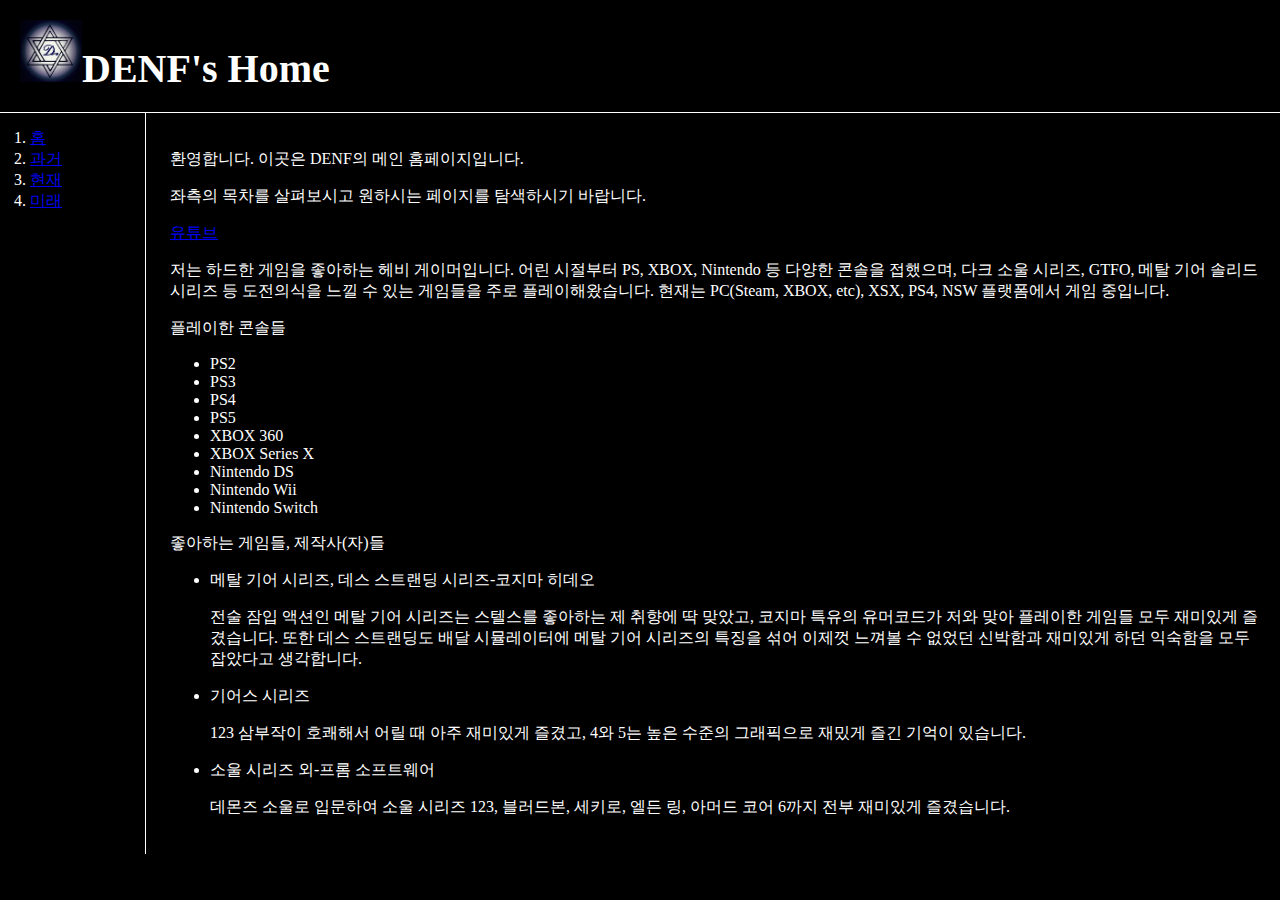
<file: index.html>
<!DOCTYPE html>
<html>
    <head>
        <title>DENF's homepage</title>

        <meta charset="utf-8">
        <link rel="stylesheet" href="style.css">
        <link rel="shortcut icon" href="/fav/android-icon-192x192.png">
        <link rel="apple-touch-icon" sizes="57x57" href="/apple-icon-57x57.png">
        <link rel="apple-touch-icon" sizes="60x60" href="/apple-icon-60x60.png">
        <link rel="apple-touch-icon" sizes="72x72" href="/apple-icon-72x72.png">
        <link rel="apple-touch-icon" sizes="76x76" href="/apple-icon-76x76.png">
        <link rel="apple-touch-icon" sizes="114x114" href="/apple-icon-114x114.png">
        <link rel="apple-touch-icon" sizes="120x120" href="/apple-icon-120x120.png">
        <link rel="apple-touch-icon" sizes="144x144" href="/apple-icon-144x144.png">
        <link rel="apple-touch-icon" sizes="152x152" href="/apple-icon-152x152.png">
        <link rel="apple-touch-icon" sizes="180x180" href="/apple-icon-180x180.png">
        <link rel="icon" type="image/png" sizes="192x192"  href="/android-icon-192x192.png">
        <link rel="icon" type="image/png" sizes="32x32" href="/favicon-32x32.png">
        <link rel="icon" type="image/png" sizes="96x96" href="/favicon-96x96.png">
        <link rel="icon" type="image/png" sizes="16x16" href="/favicon-16x16.png">
        <link rel="manifest" href="/manifest.json">
        <meta name="msapplication-TileColor" content="#ffffff">
        <meta name="msapplication-TileImage" content="/ms-icon-144x144.png">
        <meta name="theme-color" content="#ffffff">
    </head>
    <body>
        <h1><img src="DENF_logo.jpg" width="5%">DENF's Home</h1>
        <div id="grid">
            <ol>
                <li><a href="index.html">홈</a></li>
                <li><a href="past.html">과거</a></li>
                <li><a href="present.html">현재</a></li>
                <li><a href="future.html">미래</a></li>
            </ol>
            <div id="article">
                <p>환영합니다. 이곳은 DENF의 메인 홈페이지입니다.</p>
                <p>좌측의 목차를 살펴보시고 원하시는 페이지를 탐색하시기 바랍니다.</p>
                <p><a href="https://www.youtube.com/channel/UCIirNw3I3DyjOpI9BjkZ6Xw" target="_blank">유튜브</a></p>
                <p>저는 하드한 게임을 좋아하는 헤비 게이머입니다. 
                    어린 시절부터 PS, XBOX, Nintendo 등 다양한 콘솔을 접했으며, 
                    다크 소울 시리즈, GTFO, 메탈 기어 솔리드 시리즈 등 도전의식을 느낄 수 있는 
                    게임들을 주로 플레이해왔습니다.
                    현재는 PC(Steam, XBOX, etc), XSX, PS4, NSW 플랫폼에서 게임 중입니다.
                </p>
                <p>플레이한 콘솔들</p>
                <ul>
                    <li>PS2</li>
                    <li>PS3</li>
                    <li>PS4</li>
                    <li>PS5</li>
                    <li>XBOX 360</li>
                    <li>XBOX Series X</li>
                    <li>Nintendo DS</li>
                    <li>Nintendo Wii</li>
                    <li>Nintendo Switch</li>
                </ul>
                <p>좋아하는 게임들, 제작사(자)들</p>
                <ul>
                    <li>메탈 기어 시리즈, 데스 스트랜딩 시리즈-코지마 히데오</li>
                    <p>전술 잠입 액션인 메탈 기어 시리즈는 스텔스를 좋아하는 제 취향에 딱 맞았고, 
                        코지마 특유의 유머코드가 저와 맞아 플레이한 게임들 모두 재미있게 즐겼습니다. 
                        또한 데스 스트랜딩도 배달 시뮬레이터에 메탈 기어 시리즈의 특징을 섞어 
                        이제껏 느껴볼 수 없었던 신박함과 재미있게 하던 익숙함을 모두 잡았다고 생각합니다.</p>
                    <li>기어스 시리즈</li>
                    <p>123 삼부작이 호쾌해서 어릴 때 아주 재미있게 즐겼고, 
                        4와 5는 높은 수준의 그래픽으로 재밌게 즐긴 기억이 있습니다.</p>
                    <li>소울 시리즈 외-프롬 소프트웨어</li>
                    <p>데몬즈 소울로 입문하여 소울 시리즈 123, 블러드본, 세키로, 엘든 링, 아머드 코어 6까지 전부 재미있게 즐겼습니다.</p>
                </ul>
                <p><div id="disqus_thread"></div>
                    <script>
                        /**
                        *  RECOMMENDED CONFIGURATION VARIABLES: EDIT AND UNCOMMENT THE SECTION BELOW TO INSERT DYNAMIC VALUES FROM YOUR PLATFORM OR CMS.
                        *  LEARN WHY DEFINING THESE VARIABLES IS IMPORTANT: https://disqus.com/admin/universalcode/#configuration-variables    */
                        /*
                        var disqus_config = function () {
                        this.page.url = PAGE_URL;  // Replace PAGE_URL with your page's canonical URL variable
                        this.page.identifier = PAGE_IDENTIFIER; // Replace PAGE_IDENTIFIER with your page's unique identifier variable
                        };
                        */
                        (function() { // DON'T EDIT BELOW THIS LINE
                        var d = document, s = d.createElement('script');
                        s.src = 'https://web-1-5ioyinkhpp.disqus.com/embed.js';
                        s.setAttribute('data-timestamp', +new Date());
                        (d.head || d.body).appendChild(s);
                        })();
                    </script>
                    <noscript>Please enable JavaScript to view the <a href="https://disqus.com/?ref_noscript">comments powered by Disqus.</a></noscript></p>
                
            </div>
    </body>
</html>
</file>
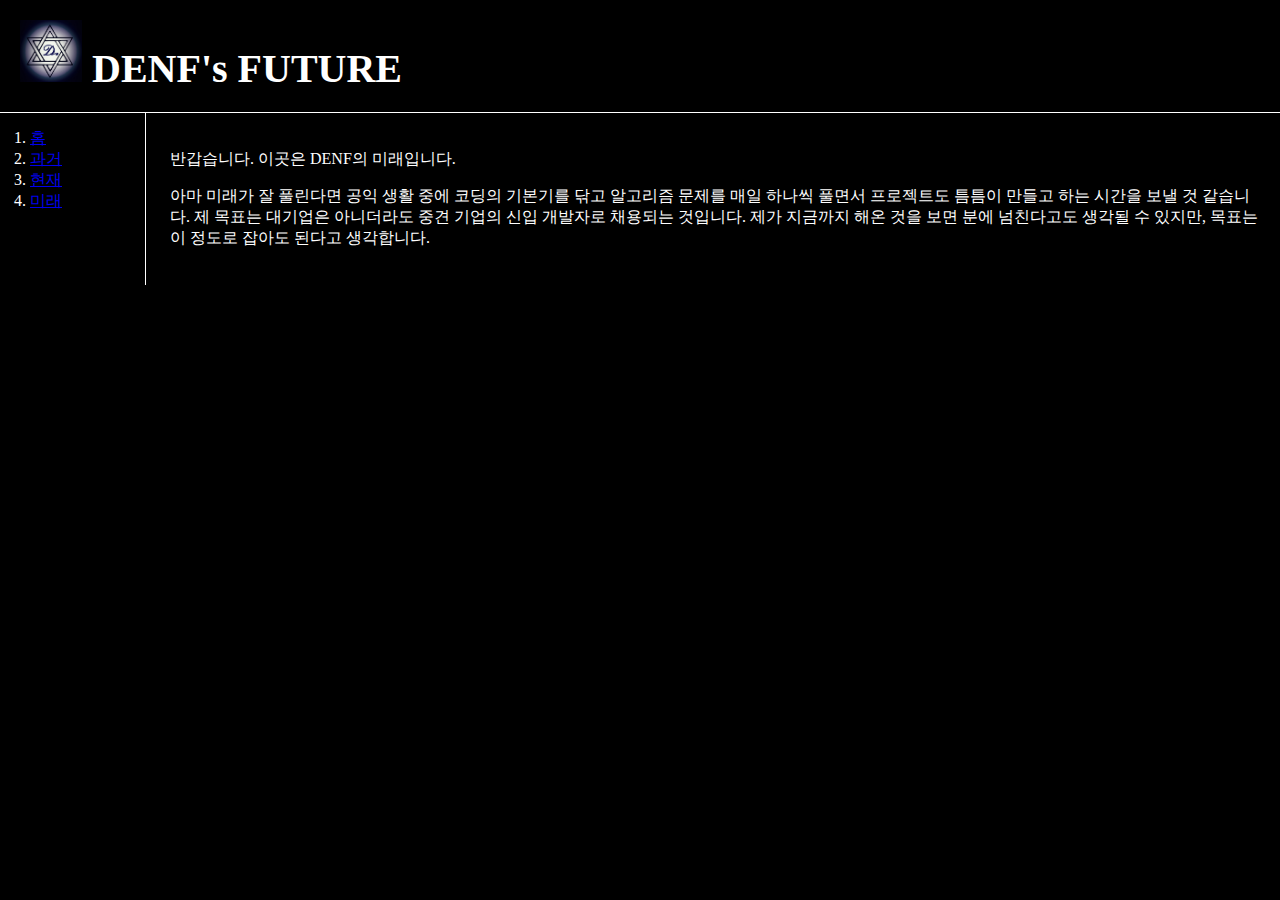
<file: future.html>
<!DOCTYPE html>
<html>
    <head>
        <title>DENF's homepage</title>
        <meta charset="utf-8">
        <link rel="stylesheet" href="style.css">
    </head>
    <body>
        <h1><img src="DENF_logo.jpg" width="5%">    DENF's FUTURE</h1>
        <div id="grid">
            <ol>
                <li><a href="index.html">홈</a></li>
                <li><a href="past.html">과거</a></li>
                <li><a href="present.html">현재</a></li>
                <li><a href="future.html">미래</a></li>
            </ol>
            <div id="article">
                <p>반갑습니다. 이곳은 DENF의 미래입니다.</p>
                <p>
                    아마 미래가 잘 풀린다면 공익 생활 중에 코딩의 기본기를 닦고
                    알고리즘 문제를 매일 하나씩 풀면서 프로젝트도 틈틈이 만들고
                    하는 시간을 보낼 것 같습니다.
                    제 목표는 대기업은 아니더라도 중견 기업의 신입 개발자로
                    채용되는 것입니다.
                    제가 지금까지 해온 것을 보면 분에 넘친다고도 생각될 수 있지만,
                    목표는 이 정도로 잡아도 된다고 생각합니다.
                </p>
                <p>
                    <div id="disqus_thread"></div>
    <script>
        /**
        *  RECOMMENDED CONFIGURATION VARIABLES: EDIT AND UNCOMMENT THE SECTION BELOW TO INSERT DYNAMIC VALUES FROM YOUR PLATFORM OR CMS.
        *  LEARN WHY DEFINING THESE VARIABLES IS IMPORTANT: https://disqus.com/admin/universalcode/#configuration-variables    */
        /*
        var disqus_config = function () {
        this.page.url = PAGE_URL;  // Replace PAGE_URL with your page's canonical URL variable
        this.page.identifier = PAGE_IDENTIFIER; // Replace PAGE_IDENTIFIER with your page's unique identifier variable
        };
        */
        (function() { // DON'T EDIT BELOW THIS LINE
        var d = document, s = d.createElement('script');
        s.src = 'https://web-1-5ioyinkhpp.disqus.com/embed.js';
        s.setAttribute('data-timestamp', +new Date());
        (d.head || d.body).appendChild(s);
        })();
    </script>
    <noscript>Please enable JavaScript to view the <a href="https://disqus.com/?ref_noscript">comments powered by Disqus.</a></noscript>
                </p>
            </div>
        </div>
        
    </body>
</html>
</file>
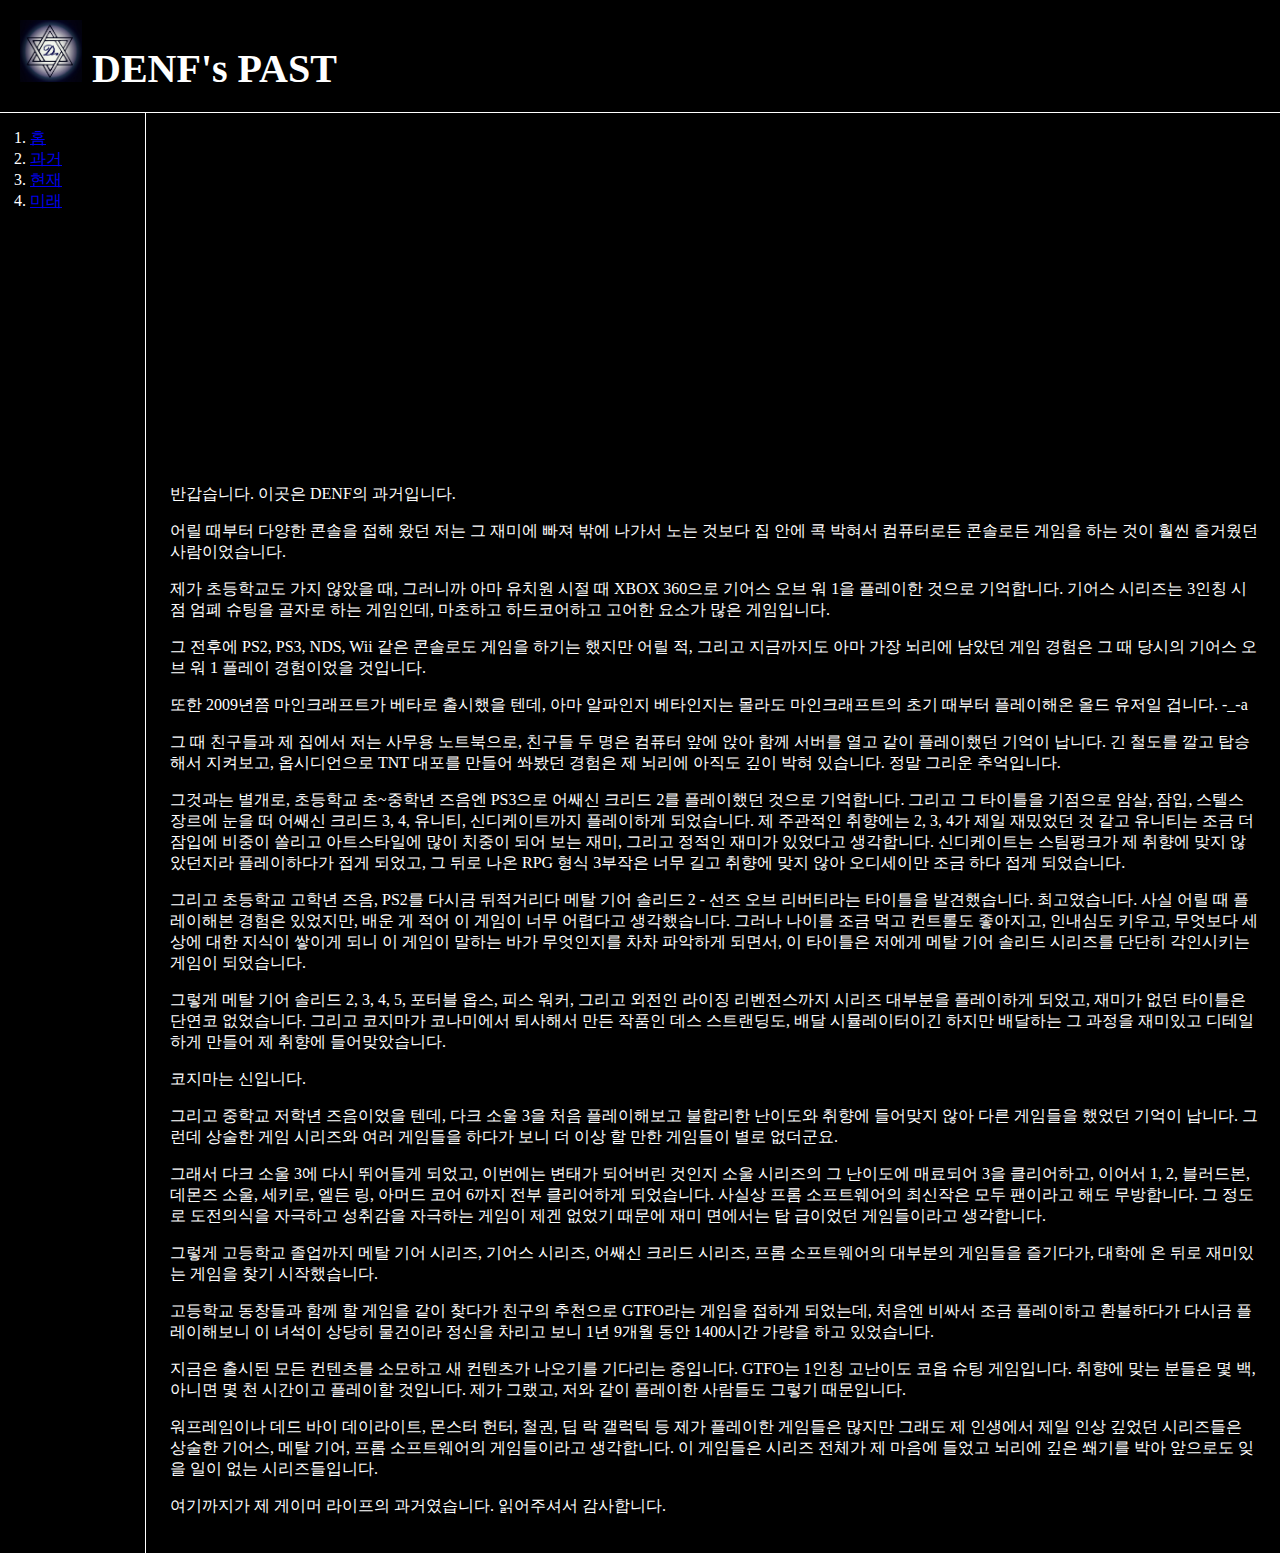
<file: past.html>
<!DOCTYPE html>
<html>
    <head>
        <title>DENF's homepage</title>
        <meta charset="utf-8">
        <link rel="stylesheet" href="style.css">
    </head>
    <body>
        <h1><img src="DENF_logo.jpg" width="5%">    DENF's PAST</h1>
        <div id="grid">
            <ol>
                <li><a href="index.html">홈</a></li>
                <li><a href="past.html">과거</a></li>
                <li><a href="present.html">현재</a></li>
                <li><a href="future.html">미래</a></li>
            </ol>
            <div id="article">
                <p>
                    <iframe width="560" height="315"
                    src="https://www.youtube.com/embed/nxNVnsmJJUk?si=GbOAmzmspfkUHak1" 
                    title="YouTube video player" frameborder="0" 
                    allow="accelerometer; autoplay; clipboard-write; encrypted-media; gyroscope; picture-in-picture; web-share" 
                    allowfullscreen></iframe>
                </p>
                <p>반갑습니다. 이곳은 DENF의 과거입니다.</p>
                <p>
                    어릴 때부터 다양한 콘솔을 접해 왔던 저는 그 재미에 빠져
                    밖에 나가서 노는 것보다 집 안에 콕 박혀서 컴퓨터로든 콘솔로든
                    게임을 하는 것이 훨씬 즐거웠던 사람이었습니다.
                </p>
                <p>
                    
                    제가 초등학교도 가지 않았을 때, 그러니까 아마 유치원 시절 때
                    XBOX 360으로 기어스 오브 워 1을 플레이한 것으로 기억합니다.
                    기어스 시리즈는 3인칭 시점 엄폐 슈팅을 골자로 하는 게임인데,
                    마초하고 하드코어하고 고어한 요소가 많은 게임입니다.
                </p>
                <p>
                    그 전후에 PS2, PS3, NDS, Wii 같은 콘솔로도 게임을 하기는 했지만
                    어릴 적, 그리고 지금까지도 아마 가장 뇌리에 남았던 게임 경험은
                    그 때 당시의 기어스 오브 워 1 플레이 경험이었을 것입니다.
                </p>
                <p>
                    또한 2009년쯤 마인크래프트가 베타로 출시했을 텐데,
                    아마 알파인지 베타인지는 몰라도 마인크래프트의 초기 때부터
                    플레이해온 올드 유저일 겁니다. -_-a
                </p>
                <p>
                    그 때 친구들과 제 집에서 저는 사무용 노트북으로, 친구들 두 명은
                    컴퓨터 앞에 앉아 함께 서버를 열고 같이 플레이했던 기억이 납니다.
                    긴 철도를 깔고 탑승해서 지켜보고, 옵시디언으로 TNT 대포를
                    만들어 쏴봤던 경험은 제 뇌리에 아직도 깊이 박혀 있습니다.
                    정말 그리운 추억입니다.
                </p>
                    그것과는 별개로, 초등학교 초~중학년 즈음엔 PS3으로 어쌔신 크리드 2를
                    플레이했던 것으로 기억합니다.
                    그리고 그 타이틀을 기점으로 암살, 잠입, 스텔스 장르에 눈을 떠
                    어쌔신 크리드 3, 4, 유니티, 신디케이트까지 플레이하게 되었습니다.
                    제 주관적인 취향에는 2, 3, 4가 제일 재밌었던 것 같고 유니티는
                    조금 더 잠입에 비중이 쏠리고 아트스타일에 많이 치중이 되어 보는
                    재미, 그리고 정적인 재미가 있었다고 생각합니다.
                    신디케이트는 스팀펑크가 제 취향에 맞지 않았던지라 플레이하다가 접게 되었고,
                    그 뒤로 나온 RPG 형식 3부작은 너무 길고 취향에 맞지 않아
                    오디세이만 조금 하다 접게 되었습니다.
                <p>
                    그리고 초등학교 고학년 즈음, PS2를 다시금 뒤적거리다
                    메탈 기어 솔리드 2 - 선즈 오브 리버티라는 타이틀을 발견했습니다.
                    최고였습니다.
                    사실 어릴 때 플레이해본 경험은 있었지만, 배운 게 적어 이 게임이
                    너무 어렵다고 생각했습니다.
                    그러나 나이를 조금 먹고 컨트롤도 좋아지고, 인내심도 키우고, 
                    무엇보다 세상에 대한 지식이 쌓이게 되니 이 게임이 말하는 바가 무엇인지를
                    차차 파악하게 되면서, 이 타이틀은 저에게 메탈 기어 솔리드 시리즈를 단단히
                    각인시키는 게임이 되었습니다.
                </p>
                <p>
                    그렇게 메탈 기어 솔리드 2, 3, 4, 5, 포터블 옵스, 피스 워커, 그리고 외전인
                    라이징 리벤전스까지 시리즈 대부분을 플레이하게 되었고,
                    재미가 없던 타이틀은 단연코 없었습니다.
                    그리고 코지마가 코나미에서 퇴사해서 만든 작품인 데스 스트랜딩도,
                    배달 시뮬레이터이긴 하지만 배달하는 그 과정을 재미있고 디테일하게
                    만들어 제 취향에 들어맞았습니다.
                </p>
                <p>
                    코지마는 신입니다.
                </p>
                <p>
                    그리고 중학교 저학년 즈음이었을 텐데, 다크 소울 3을 처음 플레이해보고
                    불합리한 난이도와 취향에 들어맞지 않아 다른 게임들을 했었던 기억이 납니다.
                    그런데 상술한 게임 시리즈와 여러 게임들을 하다가 보니 더 이상 할 만한 게임들이
                    별로 없더군요.
                </p>
                <p>
                    그래서 다크 소울 3에 다시 뛰어들게 되었고, 이번에는 변태가 되어버린 것인지
                    소울 시리즈의 그 난이도에 매료되어 3을 클리어하고, 이어서 1, 2, 블러드본,
                     데몬즈 소울, 세키로, 엘든 링, 아머드 코어 6까지 전부 클리어하게 되었습니다.
                    사실상 프롬 소프트웨어의 최신작은 모두 팬이라고 해도 무방합니다.
                    그 정도로 도전의식을 자극하고 성취감을 자극하는 게임이 제겐 없었기 때문에
                    재미 면에서는 탑 급이었던 게임들이라고 생각합니다.
                </p>
                <p>
                    그렇게 고등학교 졸업까지 메탈 기어 시리즈, 기어스 시리즈, 어쌔신
                    크리드 시리즈, 프롬 소프트웨어의 대부분의 게임들을 즐기다가,
                    대학에 온 뒤로 재미있는 게임을 찾기 시작했습니다.
                </p>
                <p>
                    고등학교 동창들과 함께 할 게임을 같이 찾다가 친구의 추천으로 GTFO라는
                    게임을 접하게 되었는데, 처음엔 비싸서 조금 플레이하고 환불하다가 다시금
                    플레이해보니 이 녀석이 상당히 물건이라 정신을 차리고 보니 1년 9개월 동안
                    1400시간 가량을 하고 있었습니다.
                </p>
                <p>
                    지금은 출시된 모든 컨텐츠를 소모하고 새 컨텐츠가 나오기를 기다리는
                    중입니다.
                    GTFO는 1인칭 고난이도 코옵 슈팅 게임입니다. 취향에 맞는 분들은 몇 백,
                    아니면 몇 천 시간이고 플레이할 것입니다. 제가 그랬고,
                    저와 같이 플레이한 사람들도 그렇기 때문입니다.
                </p>
                <p>
                    워프레임이나 데드 바이 데이라이트, 몬스터 헌터, 철권, 딥 락 갤럭틱 등
                    제가 플레이한 게임들은 많지만 그래도 제 인생에서 제일 인상 깊었던
                    시리즈들은 상술한 기어스, 메탈 기어, 프롬 소프트웨어의 게임들이라고
                    생각합니다. 이 게임들은 시리즈 전체가 제 마음에 들었고 뇌리에 깊은
                    쐐기를 박아 앞으로도 잊을 일이 없는 시리즈들입니다.
                </p>
                <p>
                    여기까지가 제 게이머 라이프의 과거였습니다. 읽어주셔서 감사합니다.
                </p>
                <p>
                    <div id="disqus_thread"></div>
    <script>
        /**
        *  RECOMMENDED CONFIGURATION VARIABLES: EDIT AND UNCOMMENT THE SECTION BELOW TO INSERT DYNAMIC VALUES FROM YOUR PLATFORM OR CMS.
        *  LEARN WHY DEFINING THESE VARIABLES IS IMPORTANT: https://disqus.com/admin/universalcode/#configuration-variables    */
        /*
        var disqus_config = function () {
        this.page.url = PAGE_URL;  // Replace PAGE_URL with your page's canonical URL variable
        this.page.identifier = PAGE_IDENTIFIER; // Replace PAGE_IDENTIFIER with your page's unique identifier variable
        };
        */
        (function() { // DON'T EDIT BELOW THIS LINE
        var d = document, s = d.createElement('script');
        s.src = 'https://web-1-5ioyinkhpp.disqus.com/embed.js';
        s.setAttribute('data-timestamp', +new Date());
        (d.head || d.body).appendChild(s);
        })();
    </script>
    <noscript>Please enable JavaScript to view the <a href="https://disqus.com/?ref_noscript">comments powered by Disqus.</a></noscript>
                </p>
            </div>
        </div>
    </body>
</html>
</file>
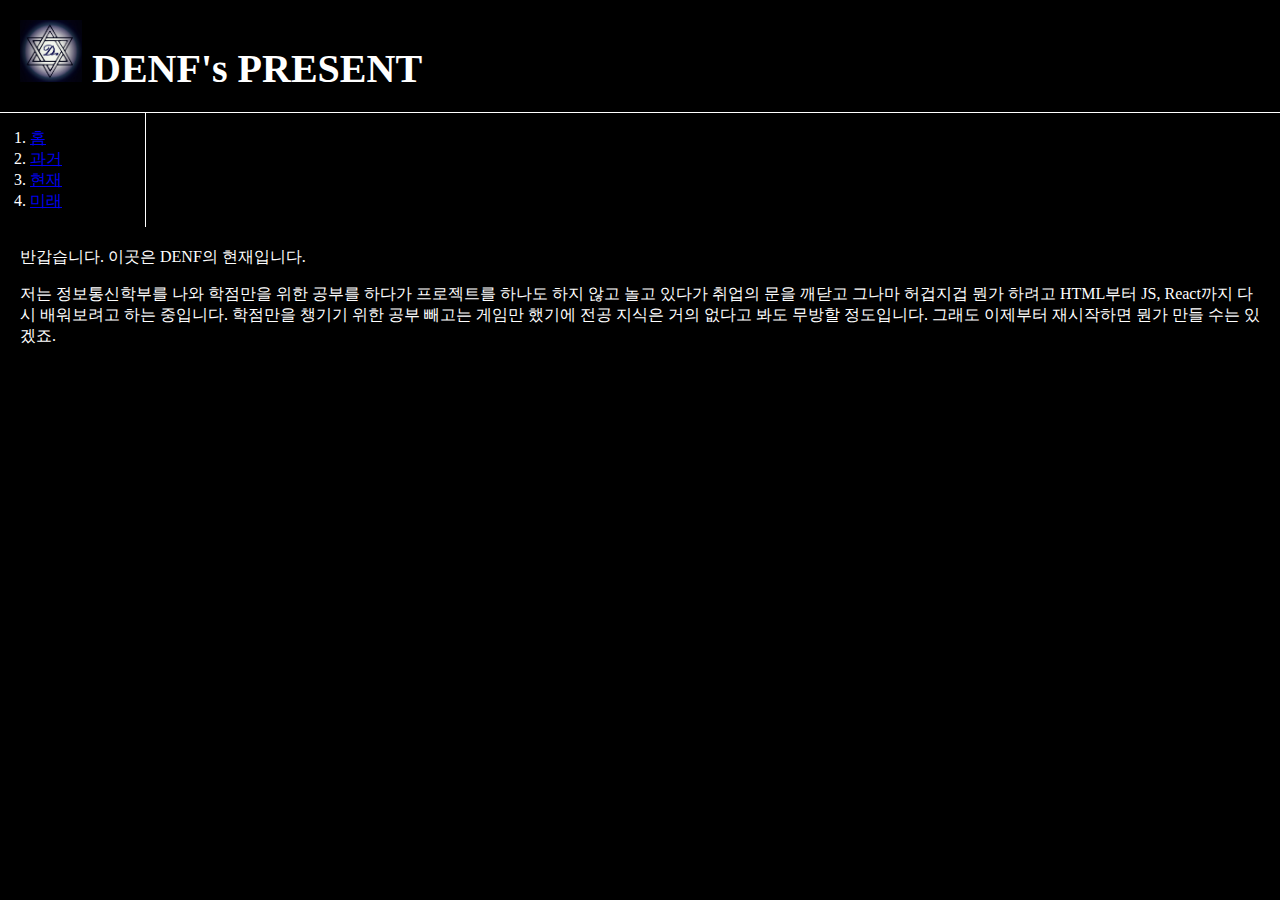
<file: present.html>
<!DOCTYPE html>
<html>
    <head>
        <title>DENF's homepage</title>
        <meta charset="utf-8">
        <link rel="stylesheet" href="style.css">
    </head>
    <body>
        <h1><img src="DENF_logo.jpg" width="5%">    DENF's PRESENT</h1>        
        <div id="grid">
            <ol>
                <li><a href="index.html">홈</a></li>
                <li><a href="past.html">과거</a></li>
                <li><a href="present.html">현재</a></li>
                <li><a href="future.html">미래</a></li>
            </ol>
        </div>
        <div id="article">
            <p>반갑습니다. 이곳은 DENF의 현재입니다.</p>
            <p>
                저는 정보통신학부를 나와 학점만을 위한 공부를 하다가 프로젝트를
                하나도 하지 않고 놀고 있다가 취업의 문을 깨닫고 그나마 허겁지겁
                뭔가 하려고 HTML부터 JS, React까지 다시 배워보려고 하는 중입니다.
                학점만을 챙기기 위한 공부 빼고는 게임만 했기에 전공 지식은 거의
                없다고 봐도 무방할 정도입니다.
                그래도 이제부터 재시작하면 뭔가 만들 수는 있겠죠.
            </p>
            <p>
                <div id="disqus_thread"></div>
<script>
    /**
    *  RECOMMENDED CONFIGURATION VARIABLES: EDIT AND UNCOMMENT THE SECTION BELOW TO INSERT DYNAMIC VALUES FROM YOUR PLATFORM OR CMS.
    *  LEARN WHY DEFINING THESE VARIABLES IS IMPORTANT: https://disqus.com/admin/universalcode/#configuration-variables    */
    /*
    var disqus_config = function () {
    this.page.url = PAGE_URL;  // Replace PAGE_URL with your page's canonical URL variable
    this.page.identifier = PAGE_IDENTIFIER; // Replace PAGE_IDENTIFIER with your page's unique identifier variable
    };
    */
    (function() { // DON'T EDIT BELOW THIS LINE
    var d = document, s = d.createElement('script');
    s.src = 'https://web-1-5ioyinkhpp.disqus.com/embed.js';
    s.setAttribute('data-timestamp', +new Date());
    (d.head || d.body).appendChild(s);
    })();
</script>
<noscript>Please enable JavaScript to view the <a href="https://disqus.com/?ref_noscript">comments powered by Disqus.</a></noscript>
            </p>
            <!--Start of Tawk.to Script-->
<script type="text/javascript">
    var Tawk_API=Tawk_API||{}, Tawk_LoadStart=new Date();
    (function(){
    var s1=document.createElement("script"),s0=document.getElementsByTagName("script")[0];
    s1.async=true;
    s1.src='https://embed.tawk.to/64fe7ddbb1aaa13b7a761a76/1ha11n925';
    s1.charset='UTF-8';
    s1.setAttribute('crossorigin','*');
    s0.parentNode.insertBefore(s1,s0);
    })();
    </script>
    <!--End of Tawk.to Script-->
        </div>
    </body>
</html>
</file>
<file: style.css>
body{
    margin: 0px;
    background-color: black;
    color: white;
}
ol{
    border-right: 1px solid white;
    width: 100px;
    margin: 0px;
    padding: 15px;
    padding-left: 30px;
}
h1{
    font-size: 40px;
    border-bottom: 1px solid white;
    margin: 0px;
    padding: 20px;
}
#grid{
    display: grid;
    grid-template-columns: 150px 1fr;
}
a:visited{
    color: cyan;
}
#article{
    margin: 20px;
}
</file>
